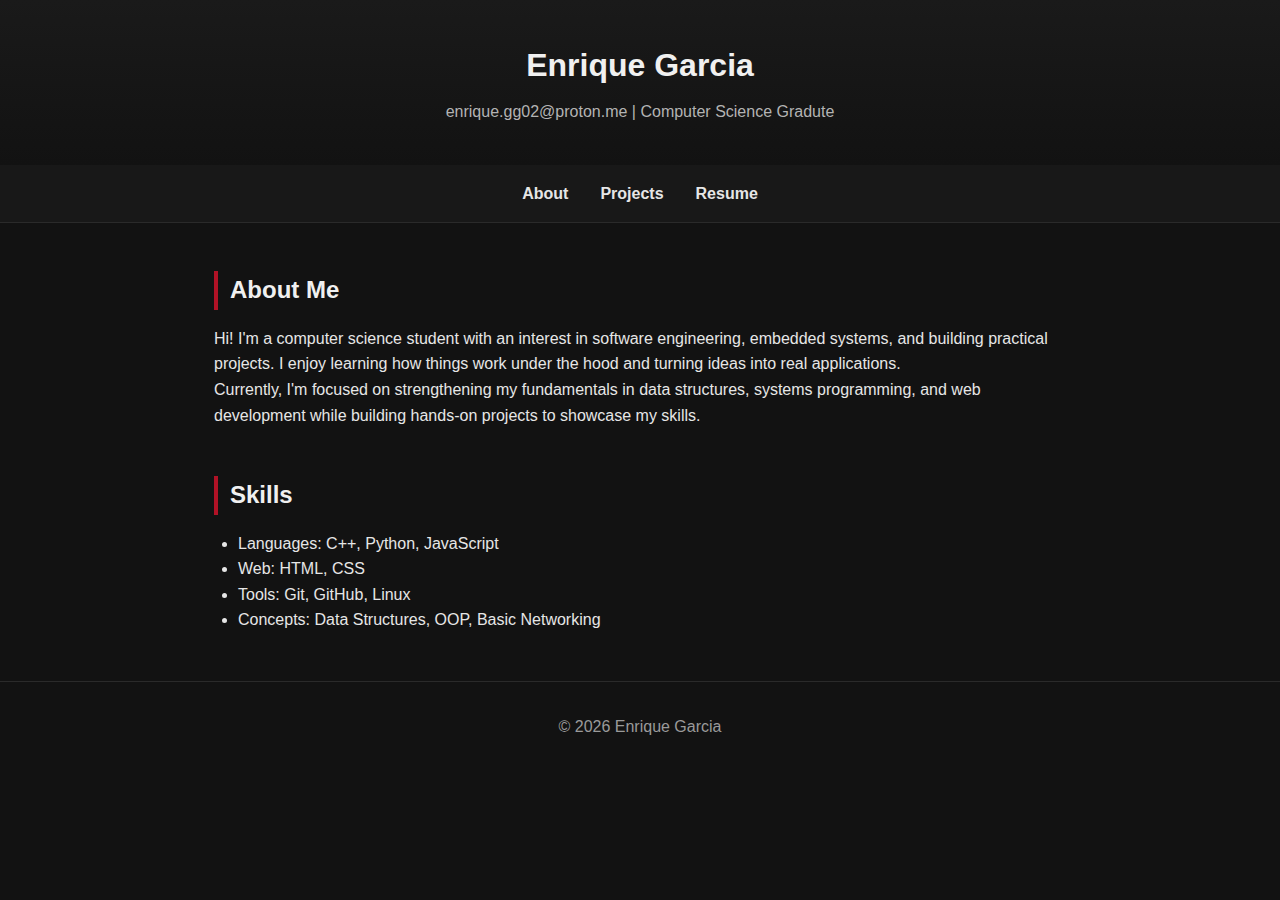
<file: index.html>
<!DOCTYPE html>
<html lang="en">
<head>
    <meta charset="UTF-8">
    <title>Enrique Garcia | Portfolio</title>
    <link rel="stylesheet" href="styles.css">
</head>
<body>

<header>
    <h1>Enrique Garcia</h1>
    <p class="tagline">enrique.gg02@proton.me | Computer Science Gradute</p>
</header>

<nav>
    <a href="index.html">About</a>
    <a href="projects.html">Projects</a>
    <a href="resume.pdf" target="_blank">Resume</a>
</nav>

<main>
    <section>
        <h2>About Me</h2>
        <p>
            Hi! I'm a computer science student with an interest in software engineering,
            embedded systems, and building practical projects. I enjoy learning how things
            work under the hood and turning ideas into real applications.
        </p>

        <p>
            Currently, I'm focused on strengthening my fundamentals in data structures,
            systems programming, and web development while building hands-on projects
            to showcase my skills.
        </p>
    </section>

    <section>
        <h2>Skills</h2>
        <ul>
            <li>Languages: C++, Python, JavaScript</li>
            <li>Web: HTML, CSS</li>
            <li>Tools: Git, GitHub, Linux</li>
            <li>Concepts: Data Structures, OOP, Basic Networking</li>
        </ul>
    </section>
</main>

<footer>
    <p>© 2026 Enrique Garcia</p>
</footer>

</body>
</html>
</file>
<file: styles.css>
* {
    box-sizing: border-box;
    margin: 0;
    padding: 0;
    font-family: Arial, Helvetica, sans-serif;
}

body {
    background-color: #121212; /* midnight gray */
    color: #e6e6e6;
    line-height: 1.6;
}

header {
    text-align: center;
    padding: 2.5rem 1rem;
    background: linear-gradient(
        180deg,
        #1a1a1a,
        #121212
    );
}

.tagline {
    color: #b3b3b3;
    margin-top: 0.5rem;
}

nav {
    display: flex;
    justify-content: center;
    gap: 2rem;
    background-color: #181818;
    padding: 1rem;
    border-bottom: 1px solid #2a2a2a;
}

nav a {
    text-decoration: none;
    color: #e6e6e6;
    font-weight: bold;
    position: relative;
}

nav a::after {
    content: "";
    position: absolute;
    width: 0;
    height: 2px;
    left: 0;
    bottom: -4px;
    background-color: #b11226; /* deep red accent */
    transition: width 0.3s ease;
}

nav a:hover::after {
    width: 100%;
}

main {
    max-width: 900px;
    margin: 3rem auto;
    padding: 0 1.5rem;
}

section {
    margin-bottom: 3rem;
}

h1, h2, h3 {
    color: #f0f0f0;
}

h2 {
    border-left: 4px solid #b11226;
    padding-left: 0.75rem;
    margin-bottom: 1rem;
}

ul {
    margin-left: 1.5rem;
}

.projects-grid {
    display: grid;
    grid-template-columns: repeat(auto-fit, minmax(260px, 1fr));
    gap: 2rem;
}

.project-card {
    background-color: #1b1b1b;
    padding: 1.5rem;
    border-radius: 10px;
    box-shadow: 0 8px 20px rgba(0, 0, 0, 0.5);
    transition: transform 0.25s ease, box-shadow 0.25s ease;
    text-align: center;
}

.project-card:hover {
    transform: translateY(-6px);
    box-shadow: 0 12px 30px rgba(177, 18, 38, 0.25);
}

.project-card img {
    width: 100%;
    border-radius: 8px;
    margin-bottom: 1rem;
    border: 1px solid #2a2a2a;
}

.project-image {
    width: 100%;
    border-radius: 10px;
    border: 1px solid #2a2a2a;
}

.button {
    display: inline-block;
    margin-top: 1.25rem;
    padding: 0.6rem 1.4rem;
    background-color: #b11226;
    color: #ffffff;
    text-decoration: none;
    border-radius: 6px;
    font-weight: bold;
    transition: background-color 0.25s ease, transform 0.25s ease;
}

.button:hover {
    background-color: #8f0f1f;
    transform: translateY(-2px);
}

footer {
    text-align: center;
    padding: 2rem;
    color: #9a9a9a;
    border-top: 1px solid #2a2a2a;
}
</file>
